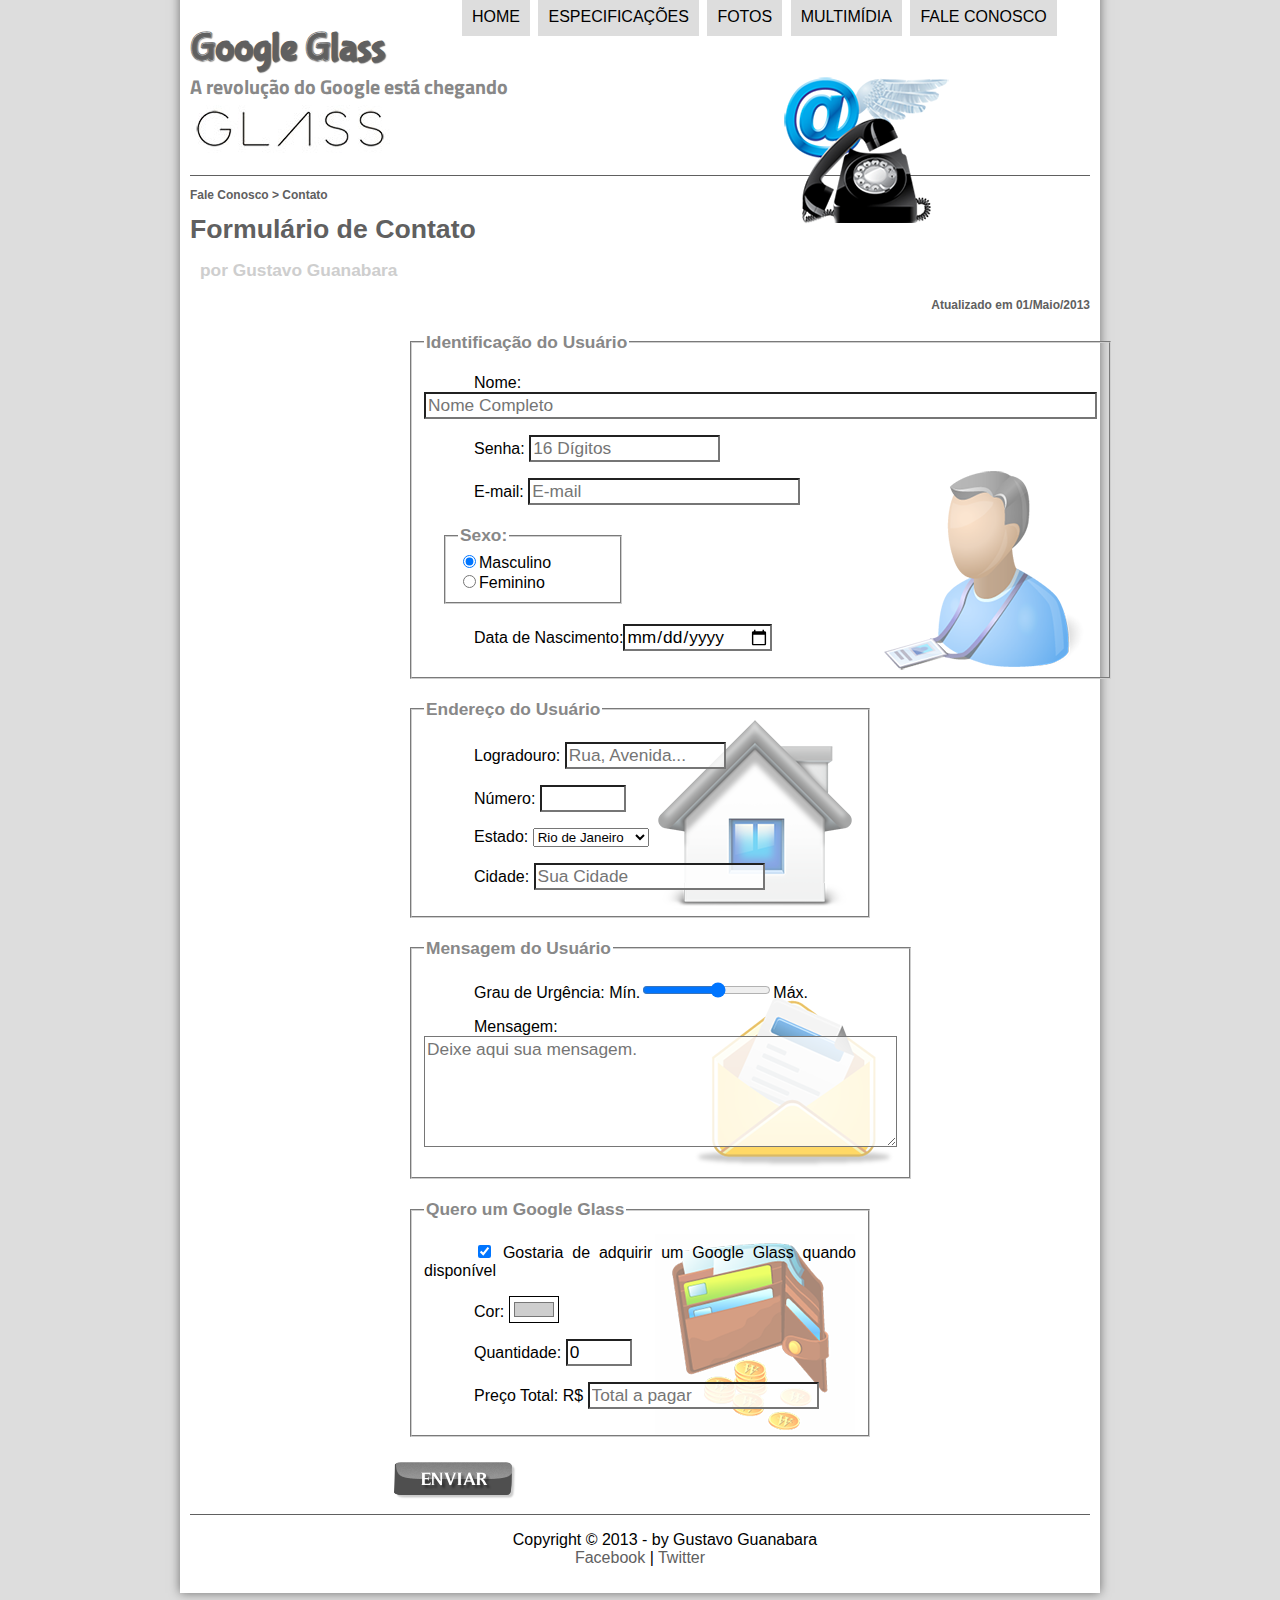
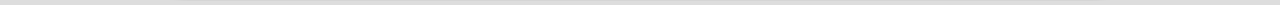
<file: fale-conosco.html>
<!DOCTYPE html>
<html lang="pt-br">
	<head>
		<meta charset="UTF-8"/>
		<title>Tudo sobre o Google Glass</title>
		<link rel="stylesheet" href="css/estilo.css"/>
		<link rel="stylesheet" href="css/form.css"/>
	</head>
<script language="javascript" src="javascript/funcoes.js">
</script>
<script>
	function calc_total() {
		var qtd = parseInt(document.getElementById('cQtd').value);
		tot = qtd * 1500;
		document.getElementById('cTot').value = tot;
}
</script>
<body>
<div id="interface">
	<header id="cabecalho">
	<hgroup>
		<h1>Google Glass</h1>
		<h2>A revolução do Google está chegando</h2>
	</hgroup>

	<img id="icone" src="imagens/contato.png"/>
	<nav id="menu">
	<h1>Menu Principal</h1>
	<ul type="disc">
		<li onmouseover="mudaFoto('imagens/home.png')" onmouseout="mudaFoto('imagens/contato.png')"><a href="index.html">Home</a></li>
		<li onmouseover="mudaFoto('imagens/especificacoes.png')" onmouseout="mudaFoto('imagens/contato.png')"><a href="specs.html">Especificações</a></li>
		<li onmouseover="mudaFoto('imagens/fotos.png')" onmouseout="mudaFoto('imagens/contato.png')"><a href="fotos.html">Fotos</a></li>
		<li onmouseover="mudaFoto('imagens/multimidia.png')" onmouseout="mudaFoto('imagens/contato.png')"><a href="multimidia.html">Multimídia</a></li>
		<li onmouseover="mudaFoto('imagens/contato.png')" onmouseout="mudaFoto('imagens/contato.png')"><a href="fale-conosco.html">Fale conosco</a></li>
	</ul>
	</nav>
</header>

<section id="corpo-full">
	<article id="noticia-principal">
		<header id="cabecalho-artigo">
   		<hgroup>
			<h3>Fale Conosco > Contato</h3>
			<h1>Formulário de Contato</h1>
			<h2>por Gustavo Guanabara</h2>
			<h3 class="direita">Atualizado em 01/Maio/2013</h3>
		</hgroup>
		</header>

<form method="post">
<fieldset id="usuario" id="fContato" action="mailto:gleyconxcarlos@gmail.com" oninput="calc_total();">
	<legend>Identificação do Usuário</legend>
    		<p><label for="cNome">Nome:</label> <input type="text" name="tNome" id="cNome" size="64" maxlength="64" placeholder="Nome Completo"/></p>
		<p><label for="cSenha">Senha:</label> <input type="password" name="tSenha" id="cSenha" size="16" maxlength="16" placeholder="16 Dígitos"</p>
    		<p><label for="cMail">E-mail:</label> <input type="email" name="tMail" id="cMail" size="24" maxlength="40" placeholder="E-mail"</p>
    		<fieldset id="sexo"><legend>Sexo:</legend>
        		<input type="radio" name="tSexo" id="tMasc" checked /><label for="tMasc">Masculino</label><br/>
        		<input type="radio" name="tSexo" id="tFem" /><label for="tFem">Feminino</label>
		</fieldset>
   		<p><label for="cNasc">Data de Nascimento:<input type="date" name="tNasc" id="cNasc"/></p>
</fieldset>

<fieldset id="endereco">
	<legend>Endereço do Usuário</legend>
    <p><label for="cRua">Logradouro:</label>
	<input type="text" name="tRua" id="cRua" size="13" maxlength="80" placeholder="Rua, Avenida..."/></p>
    <p><label for="cNum">Número:</label>
	<input type="number" name="tNum" id="cNum" min="0" max="9999"/></p>
    <p><label for="cEST">Estado:</label>
	<select name="tEst" id="cEst">
	   <optgroup label="Região Sudeste">
		<option>Acre</option>
		<option>Minas Gerais</option>
		<option>Rondônia</option>
	   </optgroup>
		<option selected>Rio de Janeiro</option>
		<option>São Paulo</option>
	</select> </p>
    <p><label for="cCid">Cidade:</label>
	<input type="text" name="tCid" id="cCid" maxlenght="40" size="20" placeholder="Sua Cidade"/></p>
	<datalist id="cidades">
		<option value="Rio de Janeiro"></option>
		<option value="Nova Iguaçu"></option>
		<option value="Niterói"></option>
		<option value="Belford Roxo"></option>	
	</datalist>
</fieldset>

<fieldset id="mensagem">
	<legend>Mensagem do Usuário</legend>
    <p><label for="cUrg">Grau de Urgência:</label>
	Mín.<input type="range" name="tUrg" id="cUrg" min="0" max="10" step="2"/>Máx.</p>
    <p><label for="cMsg">Mensagem:</label>
	<textarea name="tMsg" id="cMsg" cols="45" rows="5" placeholder="Deixe aqui sua mensagem."></textarea></p>
</fieldset>

<fieldset id="pedido">
	<legend>Quero um Google Glass</legend>
    <p><input type="checkbox" name="tPed" id="cPed" checked/>
    <label for="cPed">Gostaria de adquirir um Google Glass quando disponível</label></p>
    <p><label for="cCor">Cor:</label>
	<input type="color" name="tCor" id="cCor" value="#cecece"></p> 
    <p><label for="cQtd">Quantidade:</label>
	<input type="number" name="tQtd" id="cQtd" min="0" max="10" value="0"></p>
    <p><label for="cTot">Preço Total: R$</label>
	<input type="text" name="tTot" id="cTot" placeholder="Total a pagar" readonly></p>
</fieldset>

<input type="image" src="imagens/botao-enviar.png"/>
</form>

<footer id="rodape">
<p>Copyright &copy; 2013 - by Gustavo Guanabara</br>
<a href="https://facebook.com/cursosemvideo" target="_blank">Facebook</a> | <a href="https://twitter.com/cursosemvideo" target="_blank">Twitter</a></p>
</footer>
</body>
</html>
</file>
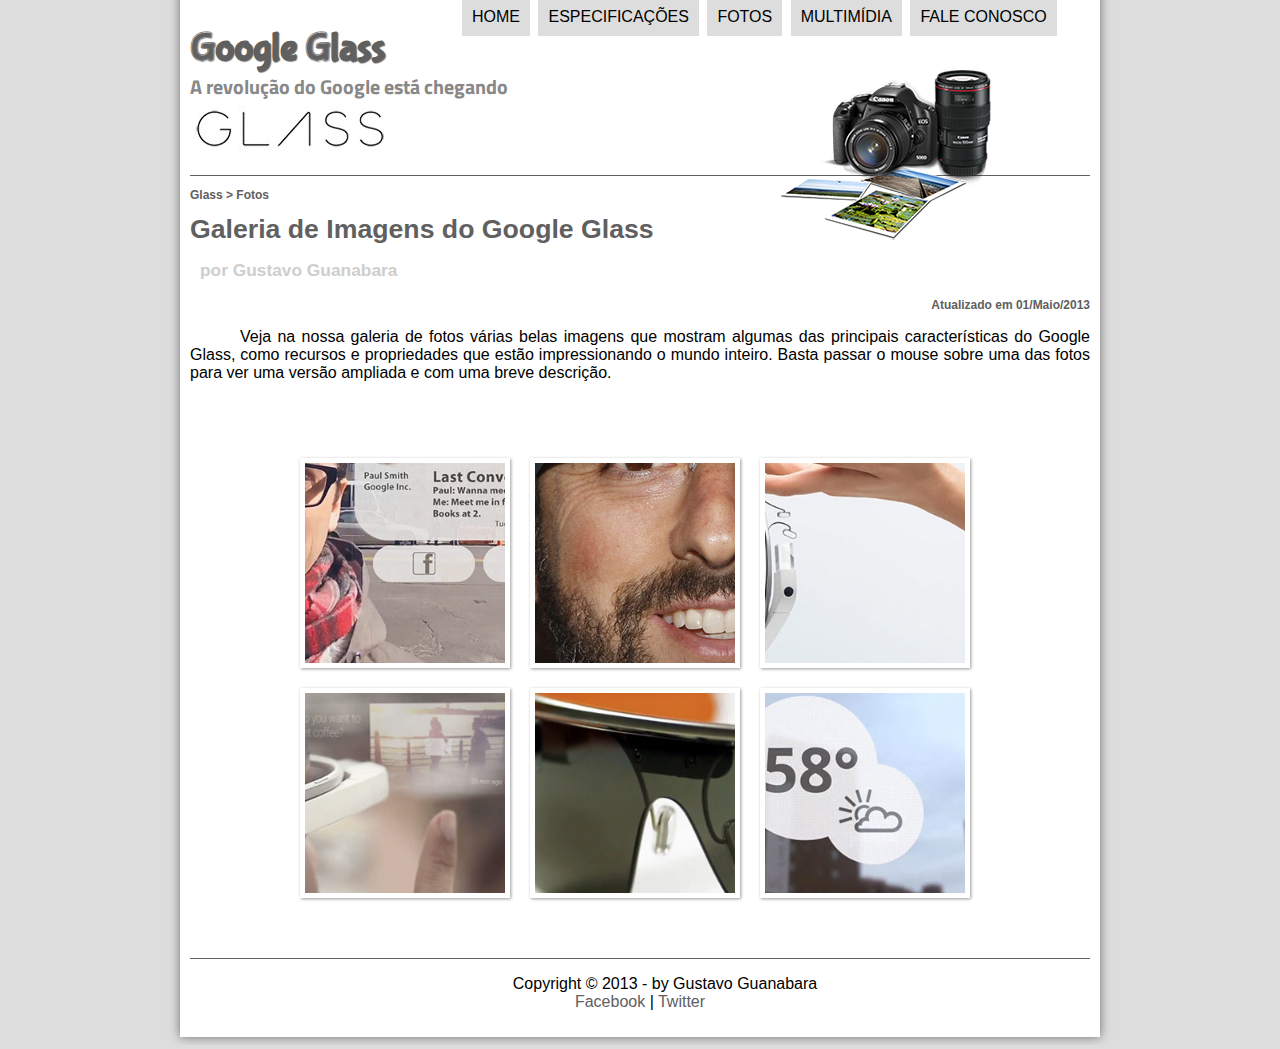
<file: fotos.html>
<!DOCTYPE html>
<html lang="pt-br">
	<head>
		<meta charset="UTF-8"/>
		<title>Tudo sobre o Google Glass</title>
		<link rel="stylesheet" href="css/estilo.css"/>
		<link rel="stylesheet" href="css/fotos.css"/>
	</head>
<script language="javascript" src="javascript/funcoes.js">
</script>

<body>
<div id="interface">
	<header id="cabecalho">
	<hgroup>
		<h1>Google Glass</h1>
		<h2>A revolução do Google está chegando</h2>
	</hgroup>

	<img id="icone" src="imagens/fotos.png"/>
	<nav id="menu">
	<h1>Menu Principal</h1>
	<ul type="disc">
		<li onmouseover="mudaFoto('imagens/home.png')" onmouseout="mudaFoto('imagens/fotos.png')"><a href="index.html">Home</a></li>
		<li onmouseover="mudaFoto('imagens/especificacoes.png')" onmouseout="mudaFoto('imagens/fotos.png')"><a href="specs.html">Especificações</a></li>
		<li onmouseover="mudaFoto('imagens/fotos.png')" onmouseout="mudaFoto('imagens/fotos.png')"><a href="fotos.html">Fotos</a></li>
		<li onmouseover="mudaFoto('imagens/multimidia.png')" onmouseout="mudaFoto('imagens/fotos.png')"><a href="multimidia.html">Multimídia</a></li>
		<li onmouseover="mudaFoto('imagens/contato.png')" onmouseout="mudaFoto('imagens/fotos.png')"><a href="fale-conosco.html">Fale conosco</a></li>
	</ul>
	</nav>
</header>

<section id="corpo-full">
	<article id="noticia-principal">
		<header id="cabecalho-artigo">
		<hgroup>
			
			<h3>Glass > Fotos</h3>
			<h1>Galeria de Imagens do Google Glass</h1>
			<h2>por Gustavo Guanabara</h2>
			<h3 class="direita">Atualizado em 01/Maio/2013</h3>
		</hgroup>
		</header>

<p>
Veja na nossa galeria de fotos várias belas imagens que mostram algumas das principais características do Google Glass, como recursos e propriedades que estão impressionando o mundo inteiro. Basta passar o mouse sobre uma das fotos para ver uma versão ampliada e com uma breve descrição.
</p>
<ul id="album-fotos">
	<li id="foto01"><span>Agenda e lembretes</span></li>
	<li id="foto02"><span>Sergey Brin usando o Glass</span></li>
	<li id="foto03"><span>Leve e compacto</span></li>
	<li id="foto04"><span>Sensação de uma tela de 50"</span></li>
	<li id="foto05"><span>Vários tipos de lente</span></li>
	<li id="foto06"><span>Informações importantes</span></li>
</ul>
	</article>
</section>

<footer id="rodape">
<p>Copyright &copy; 2013 - by Gustavo Guanabara</br>
<a href="https://facebook.com/cursosemvideo" target="_blank">Facebook</a> | <a href="https://twitter.com/cursosemvideo" target="_blank">Twitter</a></p>
</footer>
</body>
</html>
</file>
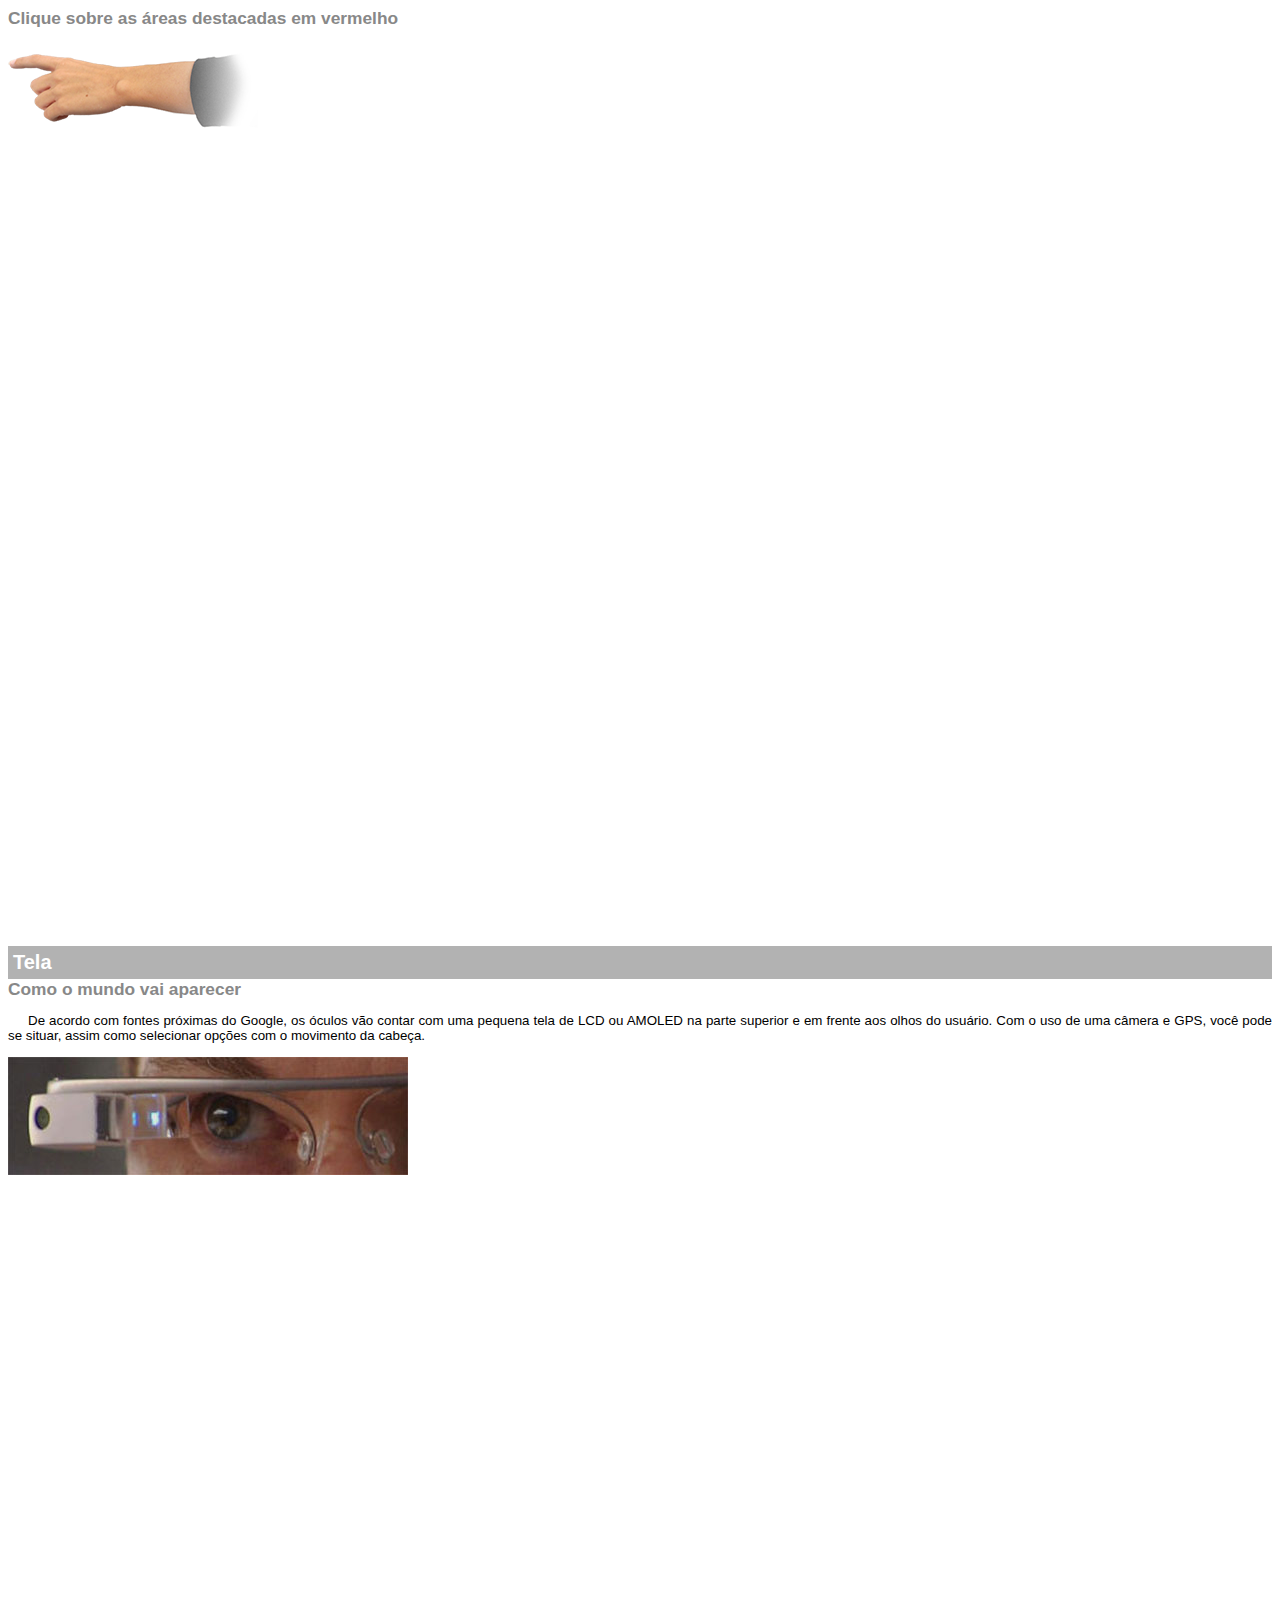
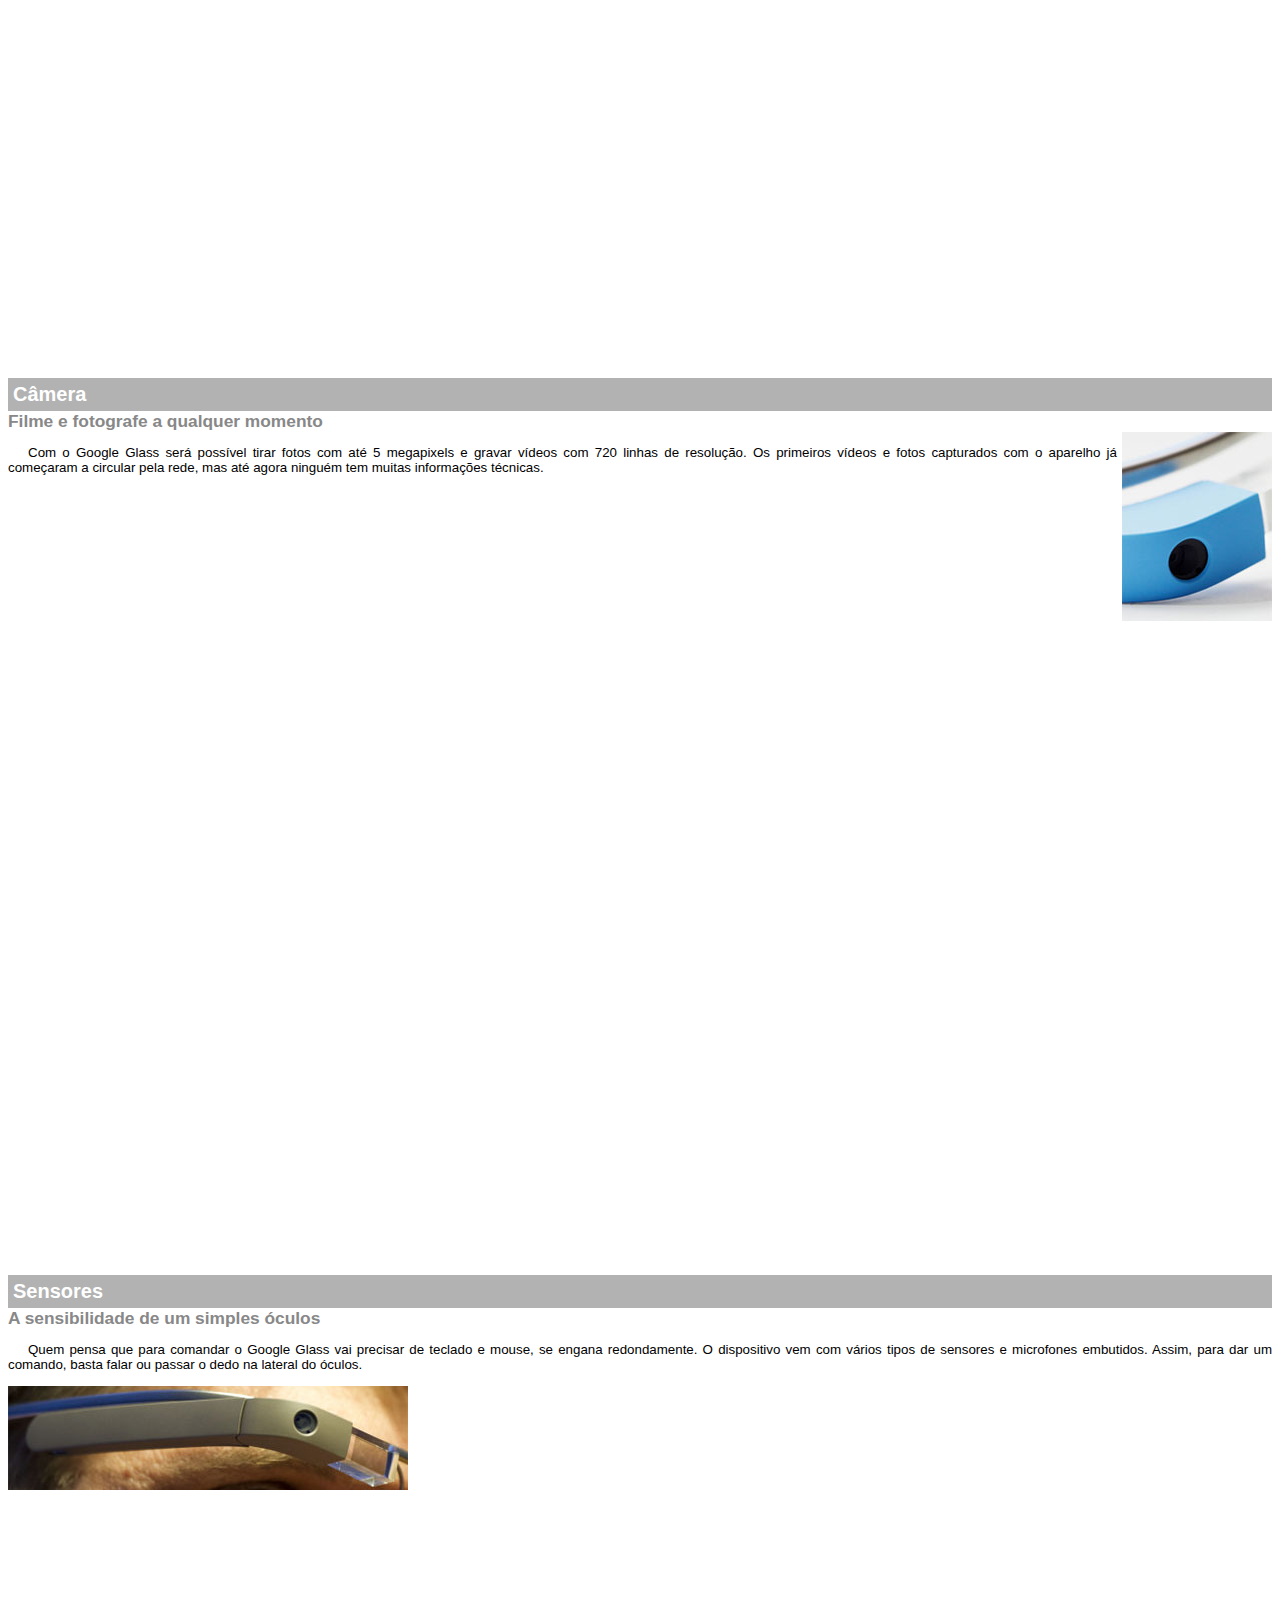
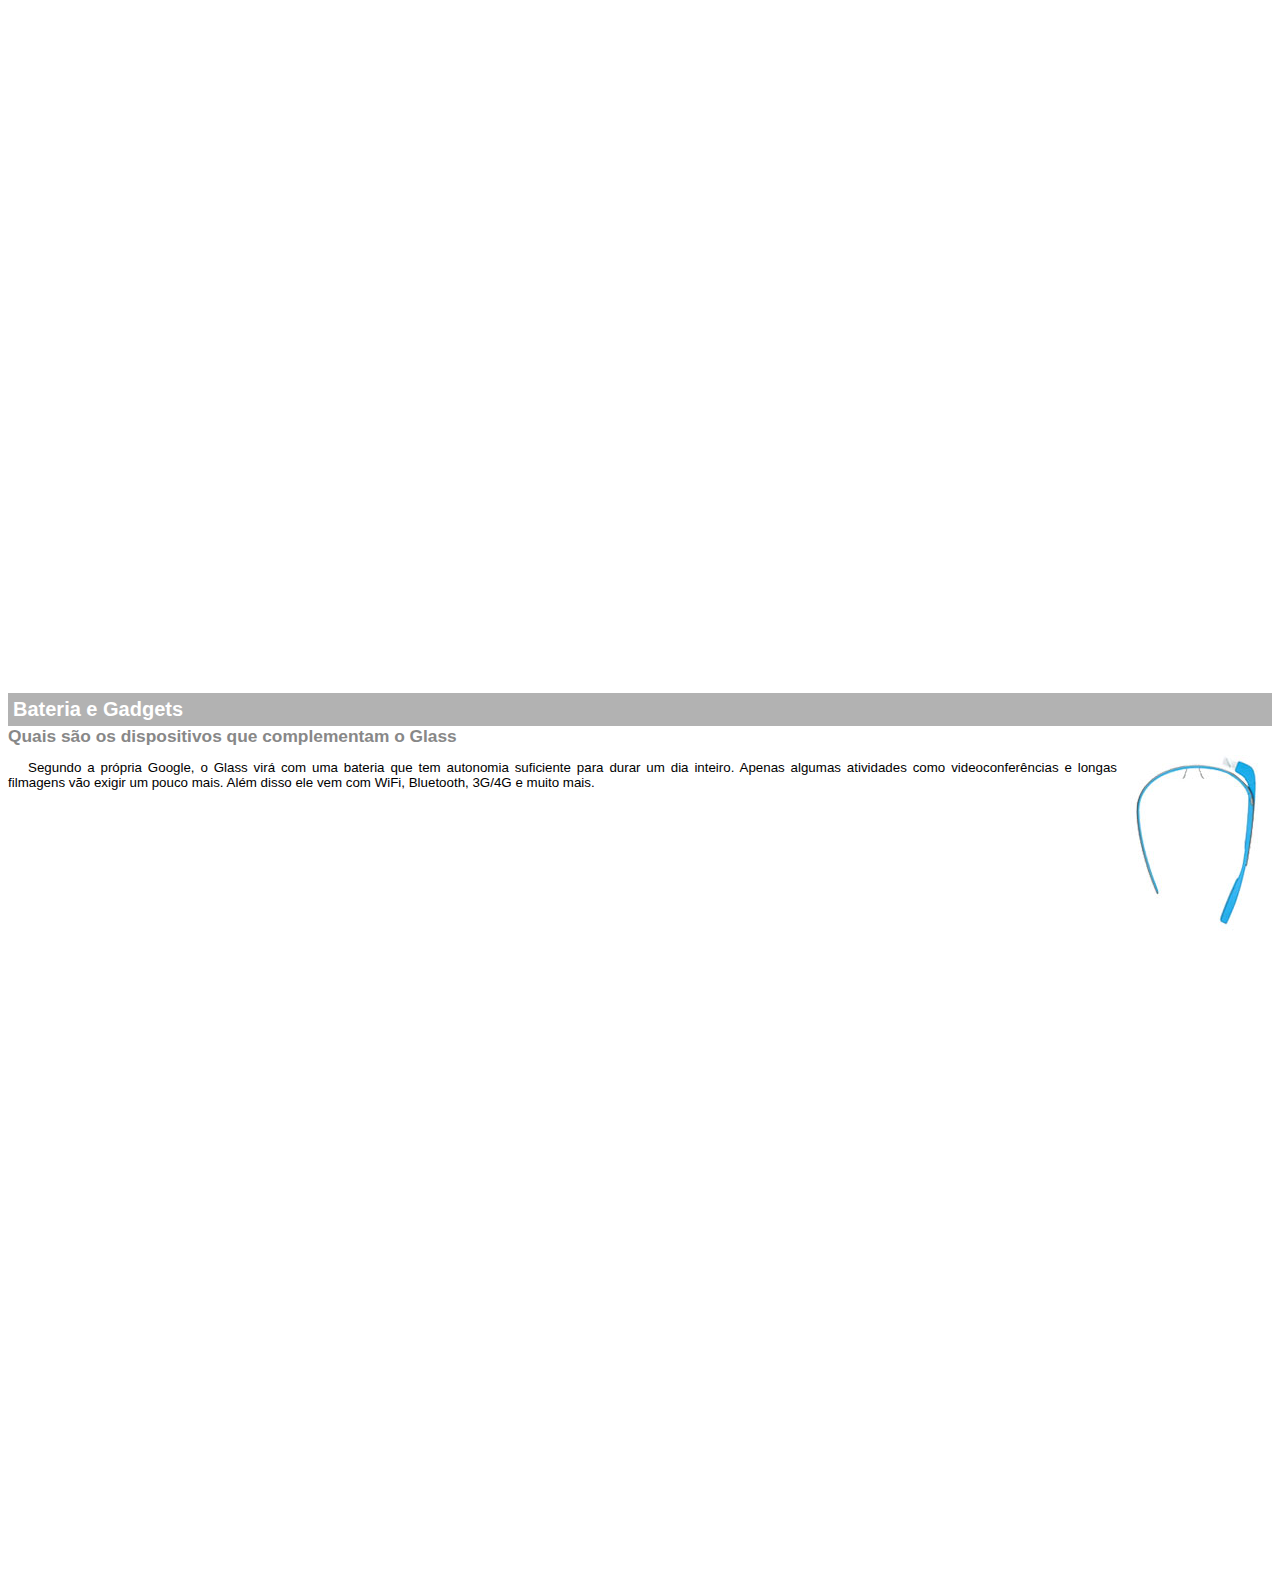
<file: google-glass.html>
<!DOCTYPE html>
<html lang="pt-br">
<head>
	<meta charset="UTF-8"/>
	<title>Informações sobre o Google Glass</title>
	<style>
		body {
			font-family: Arial;
			font-size: 10pt;	
	}
		p {
			text-align: justify;
			text-indent: 20px;
	}

		article h1 {
			font-size: 15pt;
			color: #fff;
			background-color: rgba(0,0,0,.3);
			padding: 5px;
			margin: 0px;

	}
		article h2 {
			font-size: 13pt;
			color: #888;
			margin:  0px;
	}
		article {
			margin-bottom: 800px;
	}
		img.img-dir {
			display: block;
			float: right;
			margin-left: 5px;
	}
	</style>
</head>

<body>
<article id="topo">
	<header>
		<h2>Clique sobre as áreas destacadas em vermelho</h2>
		<img src="imagens/mao.png" alt="Mão apontando para esquerda."/>
	</header>
</article>

<article id="tela">
	<header>
		<h1>Tela</h1>
		<h2>Como o mundo vai aparecer</h2>
	</header>
<p>
De acordo com fontes próximas do Google, os óculos vão contar com uma pequena tela de LCD ou AMOLED na parte superior e em frente aos olhos do usuário. Com o uso de uma câmera e GPS, você pode se situar, assim como selecionar opções com o movimento da cabeça.
</p>
		<img src="imagens/det-tela.jpg" alt="Tela do Google Glass."/>
</article>

<article id="camera">
	<header>
		<h1>Câmera</h1>
		<h2>Filme e fotografe a qualquer momento</h2>
	</header>
		<img src="imagens/det-camera.jpg" class="img-dir" alt="Câmera do Google Glass."/>
<p>	
Com o Google Glass será possível tirar fotos com até 5 megapixels e gravar vídeos com 720 linhas de resolução. Os primeiros vídeos e fotos capturados com o aparelho já começaram a circular pela rede, mas até agora ninguém tem muitas informações técnicas.</p>
</article>

<article id="sensores">
	<header>	
		<h1>Sensores</h1>
		<h2>A sensibilidade de um simples óculos</h2>
<p>
Quem pensa que para comandar o Google Glass vai precisar de teclado e mouse, se engana redondamente. O dispositivo vem com vários tipos de sensores e microfones embutidos. Assim, para dar um comando, basta falar ou passar o dedo na lateral do óculos.</p>
		<img src="imagens/det-touch.jpg" alt="Sensores do Google Glass."/>
</article>

<article id="gadgets">
	<header>
		<h1>Bateria e Gadgets</h1>
		<h2>Quais são os dispositivos que complementam o Glass</h2>
		<img src="imagens/det-bateria.jpg" class="img-dir" alt="Bateria e Gadgets do Google Glass."/>
<p>
Segundo a própria Google, o Glass virá com uma bateria que tem autonomia suficiente para durar um dia inteiro. Apenas algumas atividades como videoconferências e longas filmagens vão exigir um pouco mais. Além disso ele vem com WiFi, Bluetooth, 3G/4G e muito mais.</article>
</p>
</body>
</html>
</file>
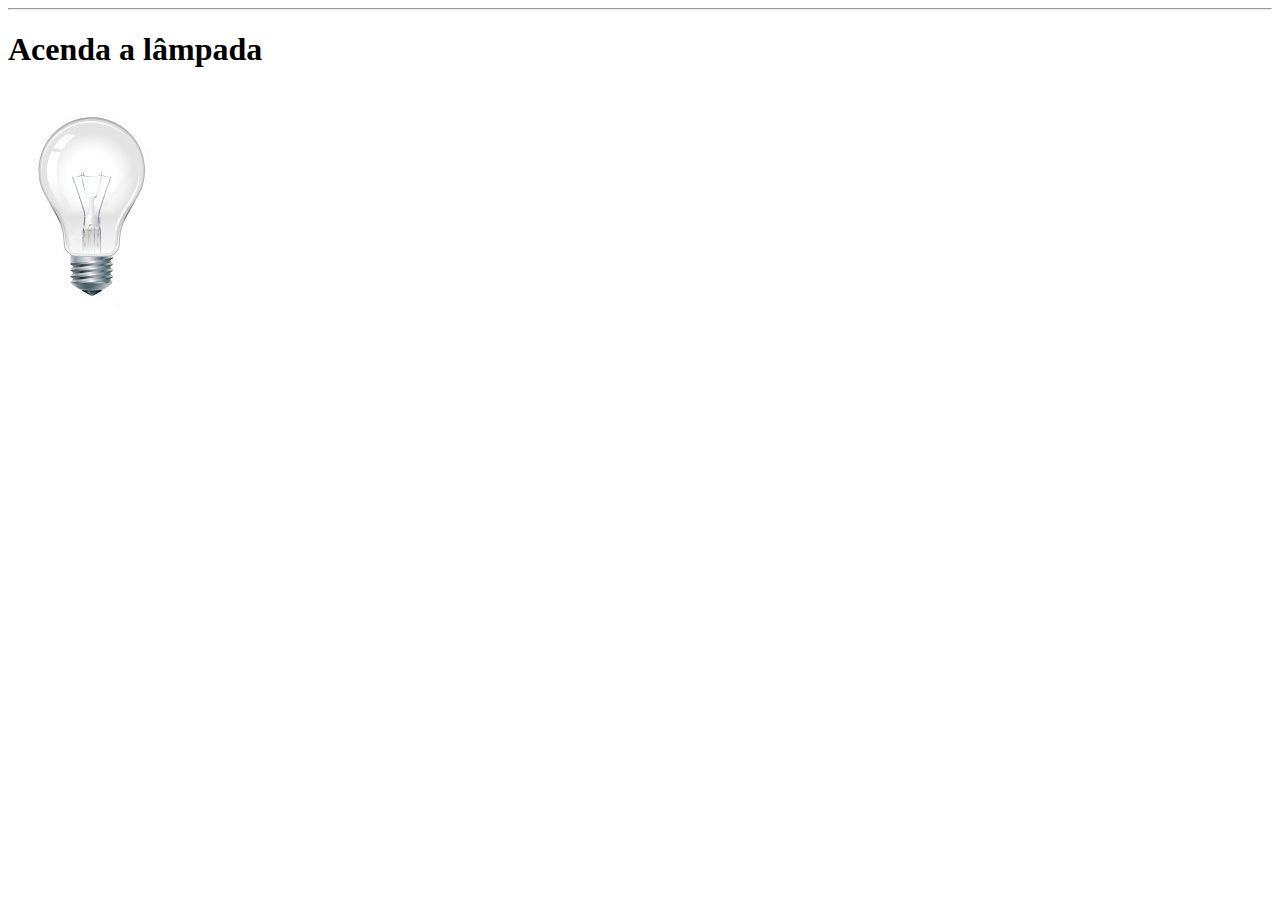
<file: lampada.html>
<!DOCTYPE html>
<html lang="pt-br">
<head>
	<title>Teste Javascript do Prazer</title>
	<meta charset="UTF-8"/>
	<script>
	var quebrada = false;
	function mudaLampada(tipo) {			
		if (!quebrada) {
			document.getElementById("luz").src = "_imagens/" + tipo + ".jpg";
			if (tipo == 'lampada-quebrada') {
				quebrada = true;
			}
		}		
	}
	</script>
</head>

<body>
	<hr></hr>
	<h1>Acenda a lâmpada</h1>
	<img src="_imagens/lampada-apagada.jpg" id="luz" onmousemove=mudaLampada("lampada-acesa") onmouseout=mudaLampada("lampada-apagada")  onclick=mudaLampada("lampada-quebrada")/>
</body>
</html>
</file>
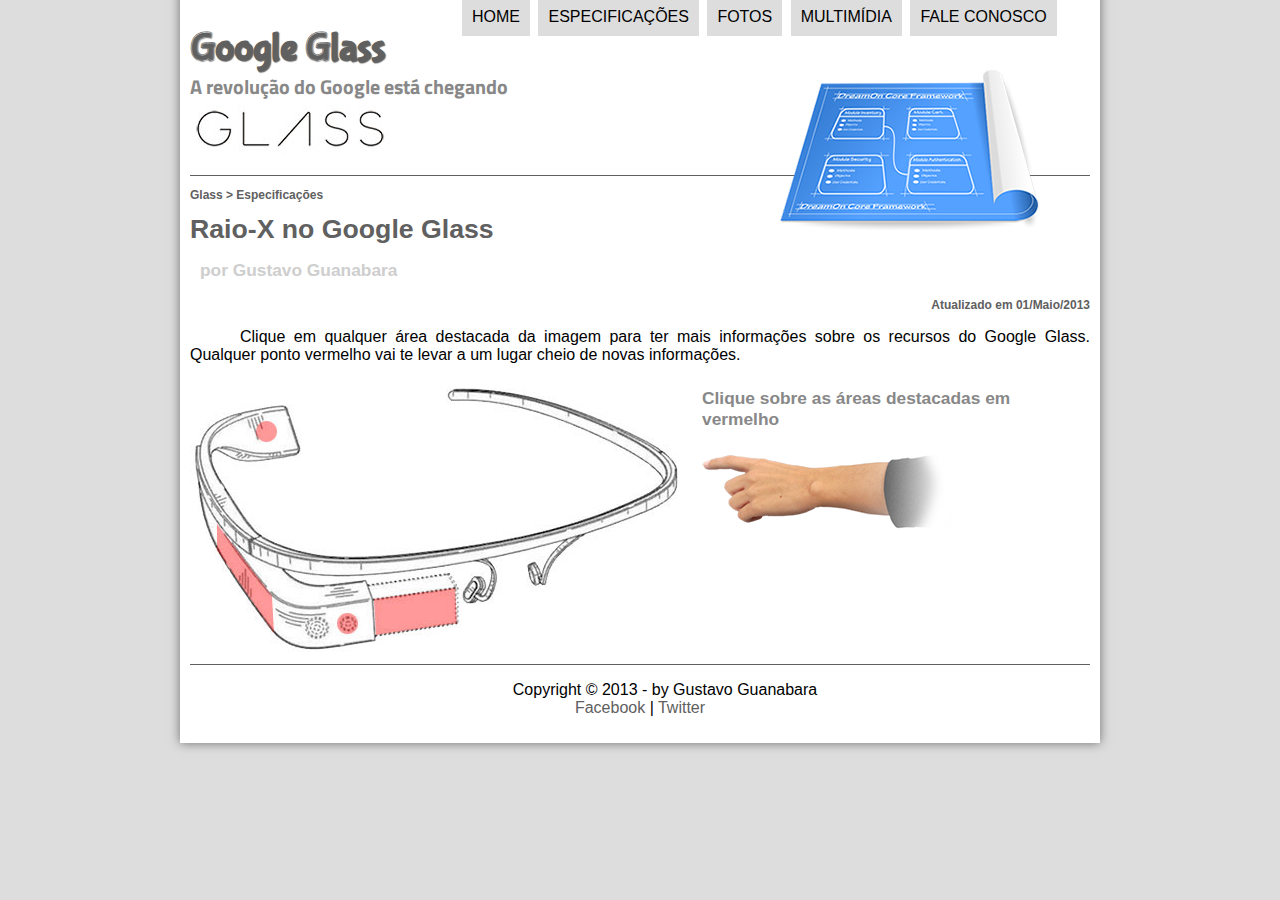
<file: specs.html>
<!DOCTYPE html>
<html lang="pt-br">
	<head>
		<meta charset="UTF-8"/>
		<title>Tudo sobre o Google Glass</title>
		<link rel="stylesheet" href="css/estilo.css"/>
		<link rel="stylesheet" href="css/specs.css"/>
	</head>
<script language="javascript" src="javascript/funcoes.js">
</script>

<body>
<div id="interface">
	<header id="cabecalho">
	<hgroup>
		<h1>Google Glass</h1>
		<h2>A revolução do Google está chegando</h2>
	</hgroup>

	<img id="icone" src="imagens/especificacoes.png"/>
	<nav id="menu">
	<h1>Menu Principal</h1>
	<ul type="disc">
		<li onmouseover="mudaFoto('imagens/home.png')" onmouseout="mudaFoto('imagens/especificacoes.png')"><a href="index.html">Home</a></li>
		<li onmouseover="mudaFoto('imagens/especificacoes.png')" onmouseout="mudaFoto('imagens/especificacoes.png')"><a href="specs.html">Especificações</a></li>
		<li onmouseover="mudaFoto('imagens/fotos.png')" onmouseout="mudaFoto('imagens/especificacoes.png')"><a href="fotos.html">Fotos</a></li>
		<li onmouseover="mudaFoto('imagens/multimidia.png')" onmouseout="mudaFoto('imagens/especificacoes.png')"><a href="multimidia.html">Multimídia</a></li>
		<li onmouseover="mudaFoto('imagens/contato.png')" onmouseout="mudaFoto('imagens/especificacoes.png')"><a href="fale-conosco.html">Fale conosco</a></li>
	</ul>
	</nav>
</header>


<section id="corpo-full">
	<article id="noticia-principal">
		<header id="cabecalho-artigo">
		    <hgroup>
			<h3>Glass > Especificações</h3>
			<h1>Raio-X no Google Glass</h1>
			<h2>por Gustavo Guanabara</h2>
			<h3 class="direita">Atualizado em 01/Maio/2013</h3>
		     </hgroup>
		</header>

<p>
Clique em qualquer área destacada da imagem para ter mais informações sobre os recursos do Google Glass. Qualquer ponto vermelho vai te levar a um lugar cheio de novas informações.
</p>

		<section id="conteudo">
			<img src="imagens/glass-esquema-marcado.jpg" alt="Esquemático do Google Glass." usemap="#meumapa" />
			<map name="meumapa">
				<area shape="circle" coords="76,51, 12" href="google-glass.html#gadgets" target="janela" />
				<area shape="circle" coords="158,244, 12" href="google-glass.html#camera" target="janela" />
				<area shape="poly" coords="183,221,266,209,266,242,185,255" href="google-glass.html#tela" target="janela" />
				<area shape="poly" coords="27,144,82,216,83,250,27,166" href="google-glass.html#sensores" target="janela" />
			</map>
			<iframe src="google-glass.html" name="janela" id="frame-spec" scrolling="no"></iframe>
		</section>
	</article>
</section>

<footer id="rodape">
<p>Copyright &copy; 2013 - by Gustavo Guanabara</br>
<a href="https://facebook.com/cursosemvideo" target="_blank">Facebook</a> | <a href="https://twitter.com/cursosemvideo" target="_blank">Twitter</a></p>
</footer>
</body>
</html>
</file>
<file: css/estilo.css>
@charset "UTF-8";
@import url('https://fonts.googleapis.com/css?family=Titillium+Web');
@font-face {
	font-family:"FonteLogo";
	src:url("../fonts/bubblegum-sans-regular.otf");
}

body {
	background-color: #ddd;
	color: rgba(0,0,0,1);
	font-family: Arial, sans-serif;
}

div#interface {
	width: 900px;
	background-color: #fff;
	margin: -20px auto 0px auto;
	box-shadow: 0px 0px 10px rgba(0,0,0,.5);
	padding: 10px;
}

p {
	text-align: justify;
	text-indent: 50px;
}

a {
	color: #606060;
	text-decoration: none;
}

a:hover {
	text-decoration: underline;
}

header#cabecalho img#icone {
	position: absolute;
	left: 780px;
	top: 70px;
}

header#cabecalho {
	border-bottom: 1px #606060 solid;
	height: 150px;
	background: url("../imagens/glass-logo-peq.jpg") no-repeat 0px 80px;
}

header#cabecalho h1 {
	font-family: "FonteLogo", sans-serif;
	font-size: 30pt;
	color: #606060;
	text-shadow: 1px 1px 1px rgba(0,0,0,.6);
	padding: 0px;
	margin-bottom: 0px;
}

header#cabecalho h2 {
	font-family: 'Titillium Web', sans-serif;
	color: #888;
	font-size: 15pt;
	padding: 0px;
	margin-top: 0px;
}

/* Formatação imagens com legendas */

figure.foto-legenda {
	position: relative;
	border: 8px solid white;
	box-shadow: 1px 1px 4px black;
}

figure.foto-legenda img {
	width: 100%;
	height:100%;
}

/* Formatação menu */

nav#menu {
	display: block;	
}

nav#menu ul{
	list-style: none;
	text-transform: uppercase;
	position: absolute;
	top: -20px;
	left: 420px;
}

nav#menu li {
	display: inline-block;
	background-color: #ddd;
	padding: 10px;
	margin: 2px;
	transition: background-color 1s;
}

nav#menu li:hover {
	background-color: #606060;
}

nav#menu h1 {
	display: none;
}

nav#menu a {
	color: #000;
	text-decoration: none;
	
}

nav#menu a:hover {
	color:#fff;
}

section#corpo {
	display: block;
	width: 500px;
	float: left;
	border-right: 1px solid #606060;
	padding-right: 15px;
}

article#noticia-principal h2{
	font-size: 12pt;
	color: #606060;
	background-color: #ddd;
	padding: 5px 0px 5px 10px;
	margin: 10px 0px 10px 0px;
}

header#cabecalho-artigo h1{
	font-family: 'Fonte-logo', Sans-serif;
	font-size: 20pt;
	color: #606060;
	margin-bottom: 0px;
	margin-top: 0px;
}

.direita {
	text-align: right;
}

header#cabecalho-artigo h2 {
	font-size: 13pt;
	color: #cecece;
	background-color: #fff;
}

header#cabecalho-artigo h3 {
	font-size: 12px;
	color: #606060;
	
}

table#tabela-spec {
	border: 1px solid #606060;
	border-spacing: 0px;
	margin-left: auto;
	margin-right: auto;
}

table#tabela-spec td {
	border: 1px solid #606060;
	padding: 10px;
	text-align: center;
	vertical-align: middle;
}

table#tabela-spec td.ce {
	color: #fff;
	background-color: #606060;
	vertical-align: top;
	font-weight: bold;
}

table#tabela-spec td.cd {
	background-color: #cecece;
}

table#tabela-spec caption {
	color: #888;
	font-size: 13pt;
	font-weight: bolder;
}

table#tabela-spec caption span {
	display: block;
	float: right;
	color: #000;
	font-size: 8pt;
	margin-top: 10px;
}

aside#lateral {
	display: block;
	width: 350px;
	float: right;
	background-color: #ddd;
	padding: 10px;
	margin-top: 10px;
	box-shadow: 2px 2px 2px rgba(0,0,0,.5);
}

aside#lateral h1 {
	font-family: 'FonteLogo', sans-serif;
	font-size: 20pt;
	color: #606060;
	margin-top: 0px;
}

aside#lateral h2 {
	background-color: #606060;
	font-size: 13pt;
	color: #fff;
	padding: 5px;
}

aside video {
	width: 351px;
}

footer#rodape {
	clear: both;
	border-top: 1px solid #606060;
}

footer#rodape p {
	text-align: center;
}
</file>
<file: css/form.css>
@charset "UTF-8";
	
form {
	width: 500px;
	margin: auto;
}

input, textarea {
	font-family: Sans-Serif;
	font-weight: normal;
	font-size: 13pt;
	background-color: rgba(255, 255, 255,.8);
}

input:hover, textarea:hover {
	background-color: #ddd;
}

legend {
	color: #888;
	font-weight: bold;
	font-size: 13pt;
	font-family: Sans-Serif;
}

fieldset {
	border-color: #cecece;
	margin: 20px;
}

fieldset#sexo {
	width: 150px;
}

fieldset#usuario {
	background: url("../imagens/icone-contato.png") no-repeat 95% 95%;
}

fieldset#endereco {
	background: url("../imagens/icone-endereco.png") no-repeat 95% 95%;
}

fieldset#mensagem {
	background: url("../imagens/icone-mensagem.png") no-repeat 95% 95%;
}

fieldset#pedido {
	background: url("../imagens/icone-pagamento.png") no-repeat 95% 95%;
}
</file>
<file: css/fotos.css>
@charset "UTF-8";

ul#album-fotos {
	width: 700px;
	margin: 0 auto;
	padding: 50px;
	overflow: hidden;
	list-style: none;
}

ul#album-fotos li {
	float: left;
	width: 200px;
	height: 200px;
	margin: 10px;
	border: 5px solid #fff;
	background-color: #fff;
	box-shadow: 1px 1px 3px rgba(0,0,0,.4);
	transition: 0.3s;
}

ul#album-fotos li:hover {
	transform: scale(1.5);
}

ul#album-fotos li span {
	opacity: 0;
	color: #fff;
	text-shadow: 1px 1px 1px #000;
	background-color: rgba(0,0,0,.3);
	font-size: 9pt;
	line-height: 370px;
	padding: 5px;
}

ul#album-fotos li:hover span {
	opacity: 1;
}

ul#album-fotos li#foto01 {
	background: url('../imagens/galeria-01.jpg') no-repeat;
	background-position: 50% 50%;
	background-size: 400px 400px;
	background-color: #fff;
}

ul#album-fotos li#foto01:hover {
	background-position: 0px;
	background-size: 200px 200px;
}

ul#album-fotos li#foto02 {
	background: url('../imagens/galeria-02.jpg') no-repeat;
	background-position: 50% 50%;
	background-size: 400px 400px;
	background-color: #fff;
}

ul#album-fotos li#foto02:hover {
	background-position: 0px;
	background-size: 200px 200px;
}

ul#album-fotos li#foto03 {
	background: url('../imagens/galeria-03.jpg') no-repeat;
	background-position: 50% 50%;
	background-size: 400px 400px;
	background-color: #fff;
}

ul#album-fotos li#foto03:hover {
	background-position: 0px;
	background-size: 200px 200px;
}

ul#album-fotos li#foto04 {
	background: url('../imagens/galeria-04.jpg') no-repeat;
	background-position: 50% 50%;
	background-size: 400px 400px;
	background-color: #fff;
}

ul#album-fotos li#foto04:hover {
	background-position: 0px;
	background-size: 200px 200px;
}

ul#album-fotos li#foto05 {
	background: url('../imagens/galeria-05.jpg') no-repeat;
	background-position: 50% 50%;
	background-size: 400px 400px;
	background-color: #fff;
}

ul#album-fotos li#foto05:hover {
	background-position: 0px;
	background-size: 200px 200px;
}

ul#album-fotos li#foto06 {
	background: url('../imagens/galeria-06.jpg') no-repeat;
	background-position: 50% 50%;
	background-size: 400px 400px;
	background-color: #fff;
}

ul#album-fotos li#foto06:hover {
	background-position: 0px;
	background-size: 200px 200px;
}
</file>
<file: css/specs.css>
@charset "UTF-8";

section#conteudo {
	width: 1000px;
	margin: auto;
}

iframe#frame-spec {
	width: 400px;
	height: 280px;
	border: none;
}
</file>
